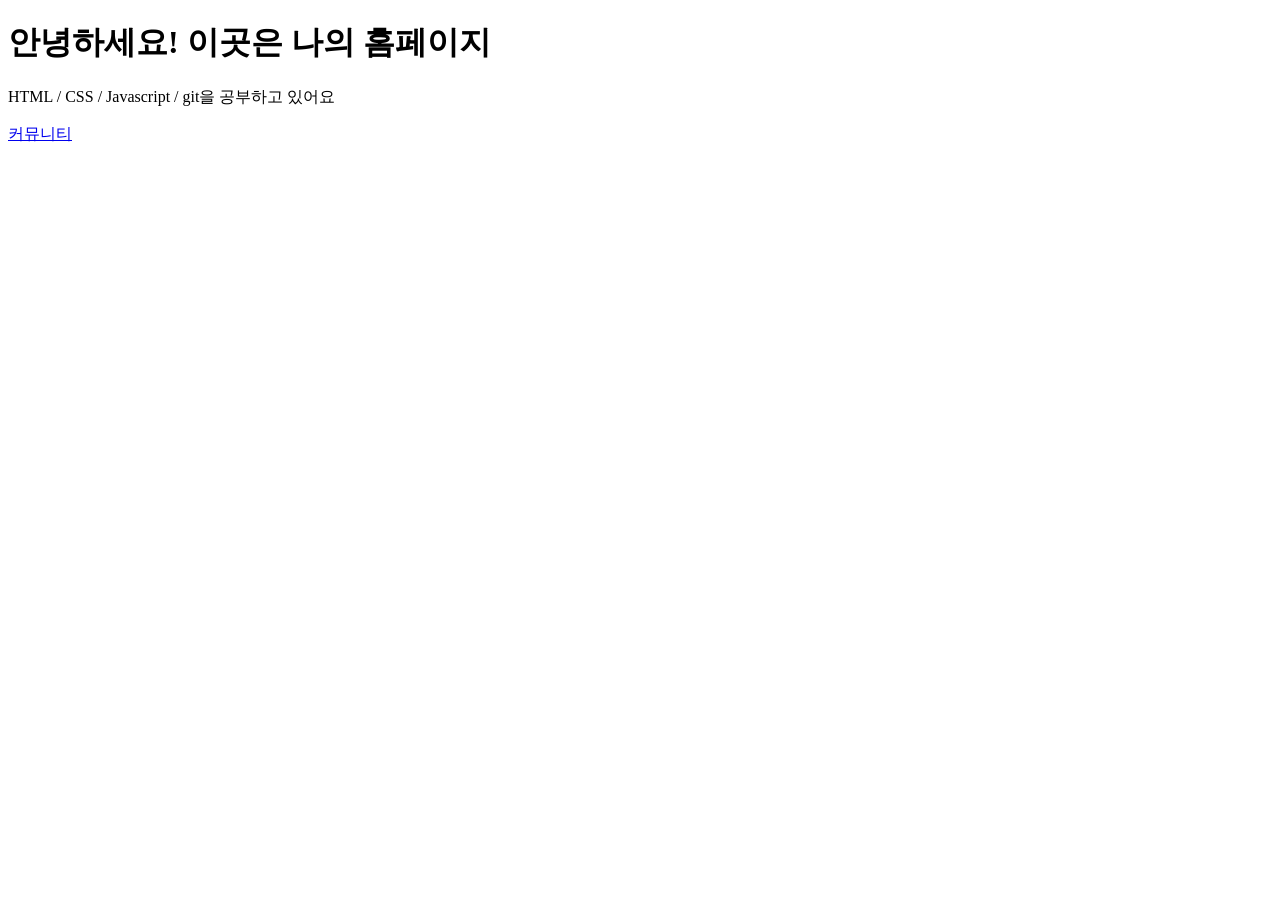
<file: index.html>
<!doctype html>
<html lang="en">
  <head>
    <meta charset="UTF-8" />
    <meta name="viewport" content="width=device-width, initial-scale=1.0" />
    <title>나의 홈페이지</title>
  </head>
  <body>
    <h1>안녕하세요! 이곳은 나의 홈페이지</h1>
    <p>HTML / CSS / Javascript / git을 공부하고 있어요</p>

    <nav>
      <a href="commuinty-page.html">커뮤니티</a>
    </nav>
    
  </body>
</html>
</file>
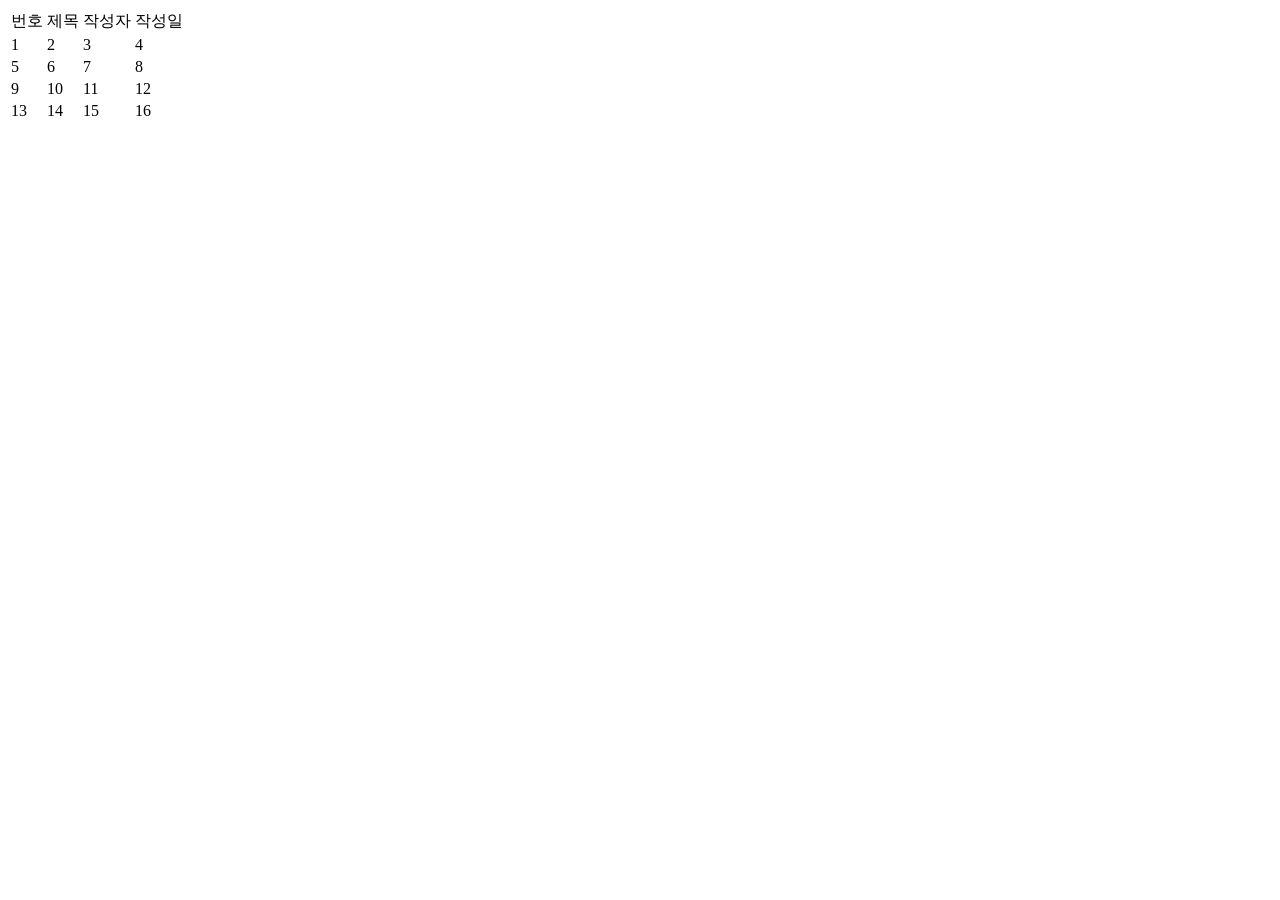
<file: commuinty-page.html>
<!DOCTYPE html>
<html lang="en">
<head>
    <meta charset="UTF-8">
    <meta name="viewport" content="width=device-width, initial-scale=1.0">
    <title>커뮤니티</title>
</head>
<body>
    <table>
        <tr>
            <td>번호</td>
            <td>제목</td>
            <td>작성자</td>
            <td>작성일</td>
        </tr>
        <tr>
            <td>1</td>
            <td>2</td>
            <td>3</td>
            <td>4</td>
        </tr>
        <tr>
            <td>5</td>
            <td>6</td>
            <td>7</td>
            <td>8</td>
        </tr>
        <tr>
            <td>9</td>
            <td>10</td>
            <td>11</td>
            <td>12</td>
        </tr>
        <tr>
            <td>13</td>
            <td>14</td>
            <td>15</td>
            <td>16</td>
        </tr>
    </table>
</body>
</html>
</file>
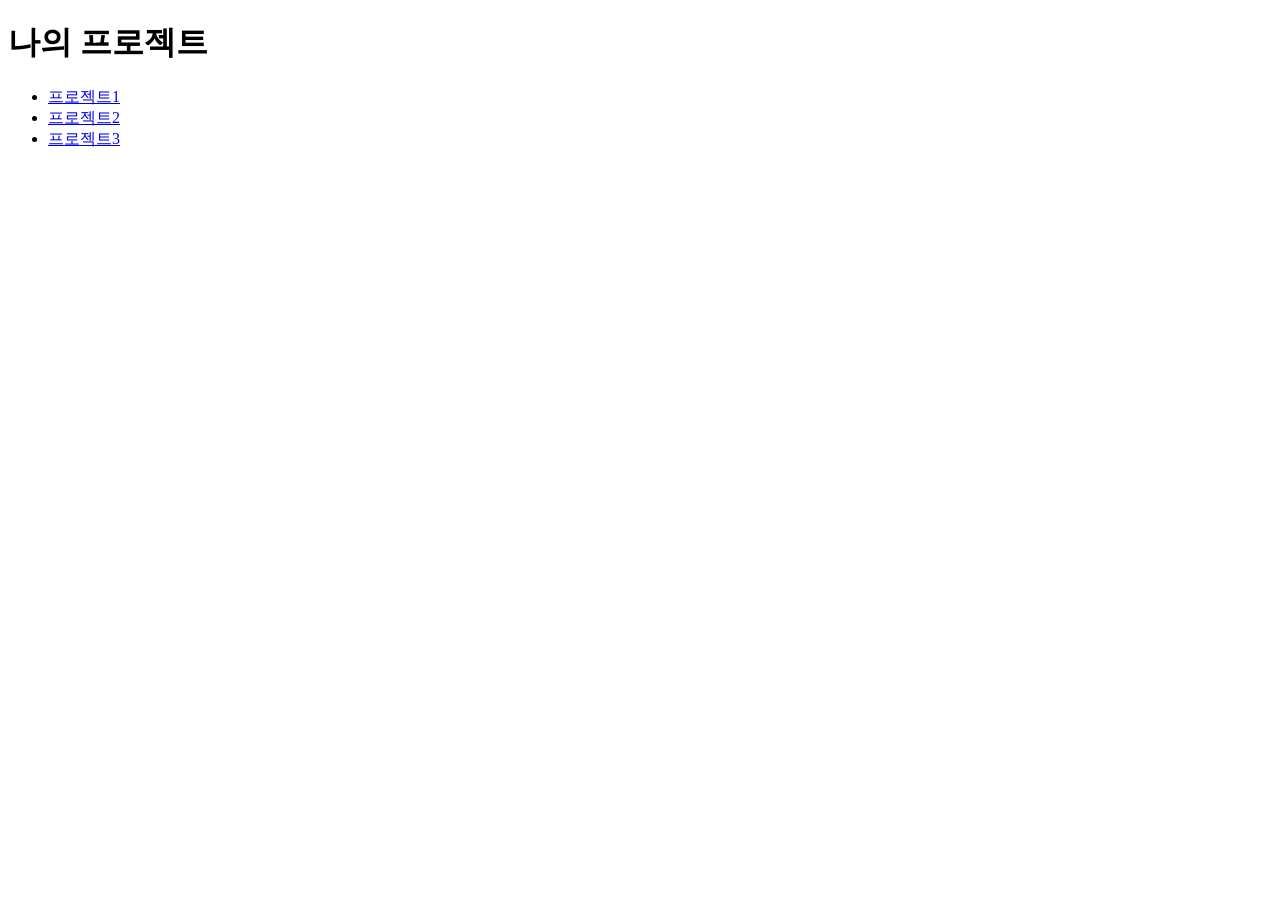
<file: projects.html>
<!DOCTYPE html>
<html lang="en">
<head>
    <meta charset="UTF-8">
    <meta name="viewport" content="width=device-width, initial-scale=1.0">
    <title>경험 프로젝트</title>
</head>
<body>
    <h1>나의 프로젝트</h1>
    <ul>
        <li><a href="project.html">프로젝트1</a></li>
        <li><a href="project.html2">프로젝트2</a></li>
        <li><a href="project.html3">프로젝트3</a></li>
    </ul>
</body>
</html>
</file>
